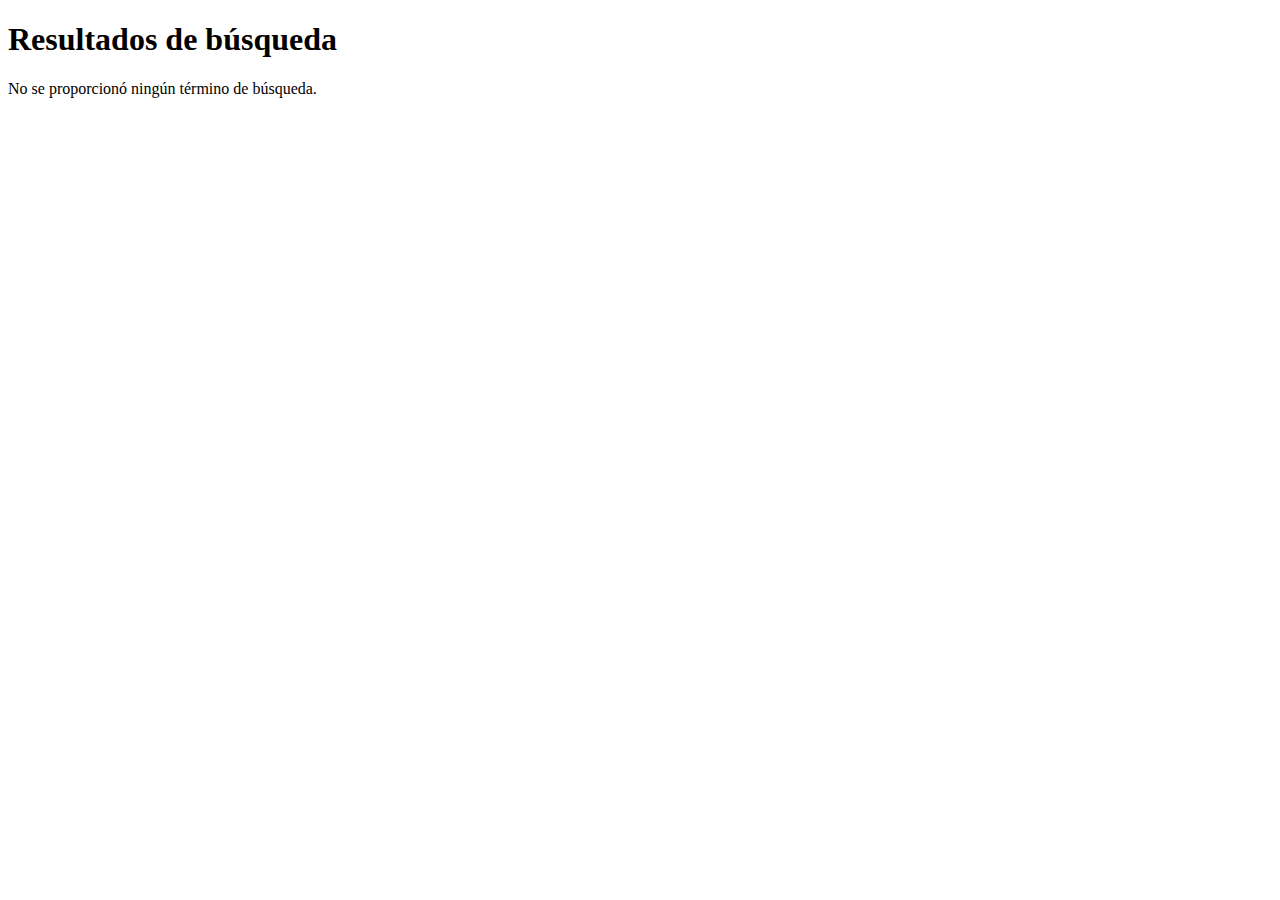
<file: Views/searchResults.html>
<!DOCTYPE html>
<html lang="es">
<head>
    <meta charset="UTF-8">
    <meta name="viewport" content="width=device-width, initial-scale=1.0">
    <title>Resultados de búsqueda</title>
</head>
<body>
    <h1>Resultados de búsqueda</h1>

    <div id="resultsContainer"></div>

    <script src="/results.js"></script>
</body>
</html>
</file>
